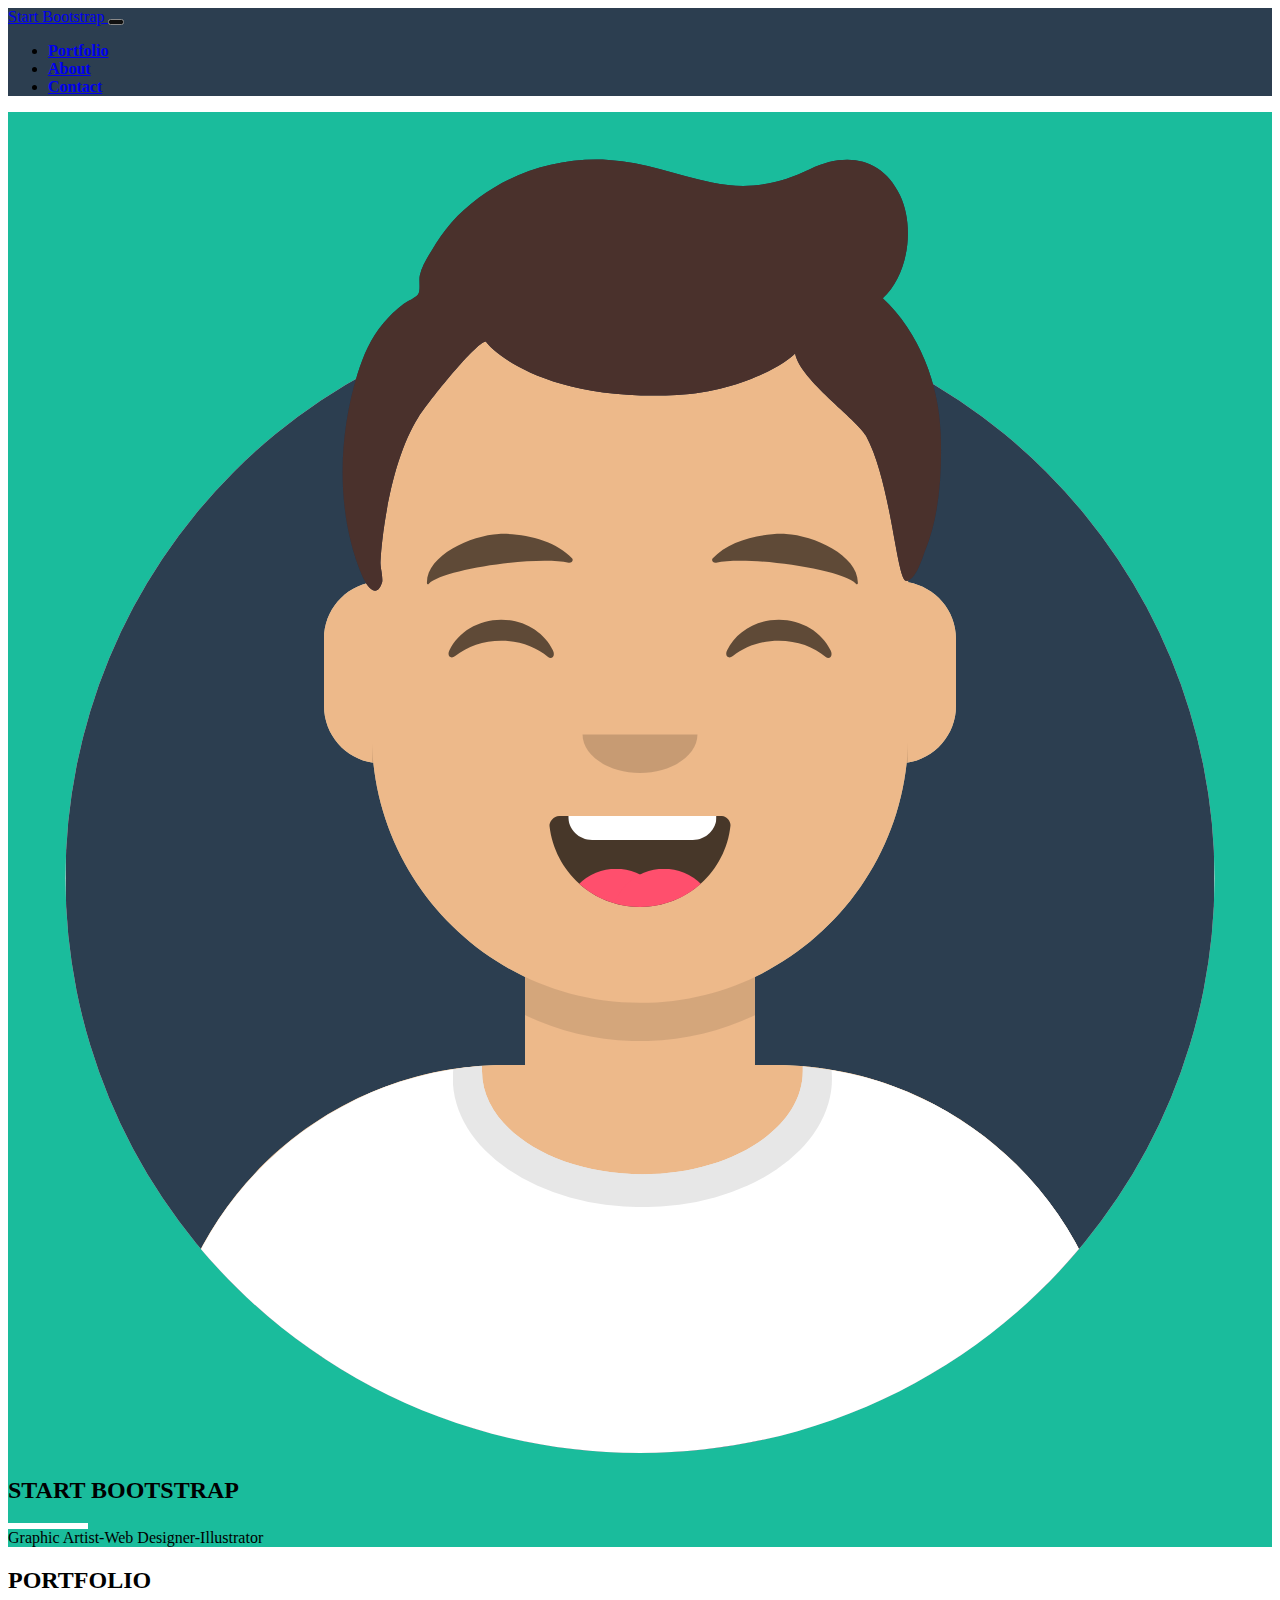
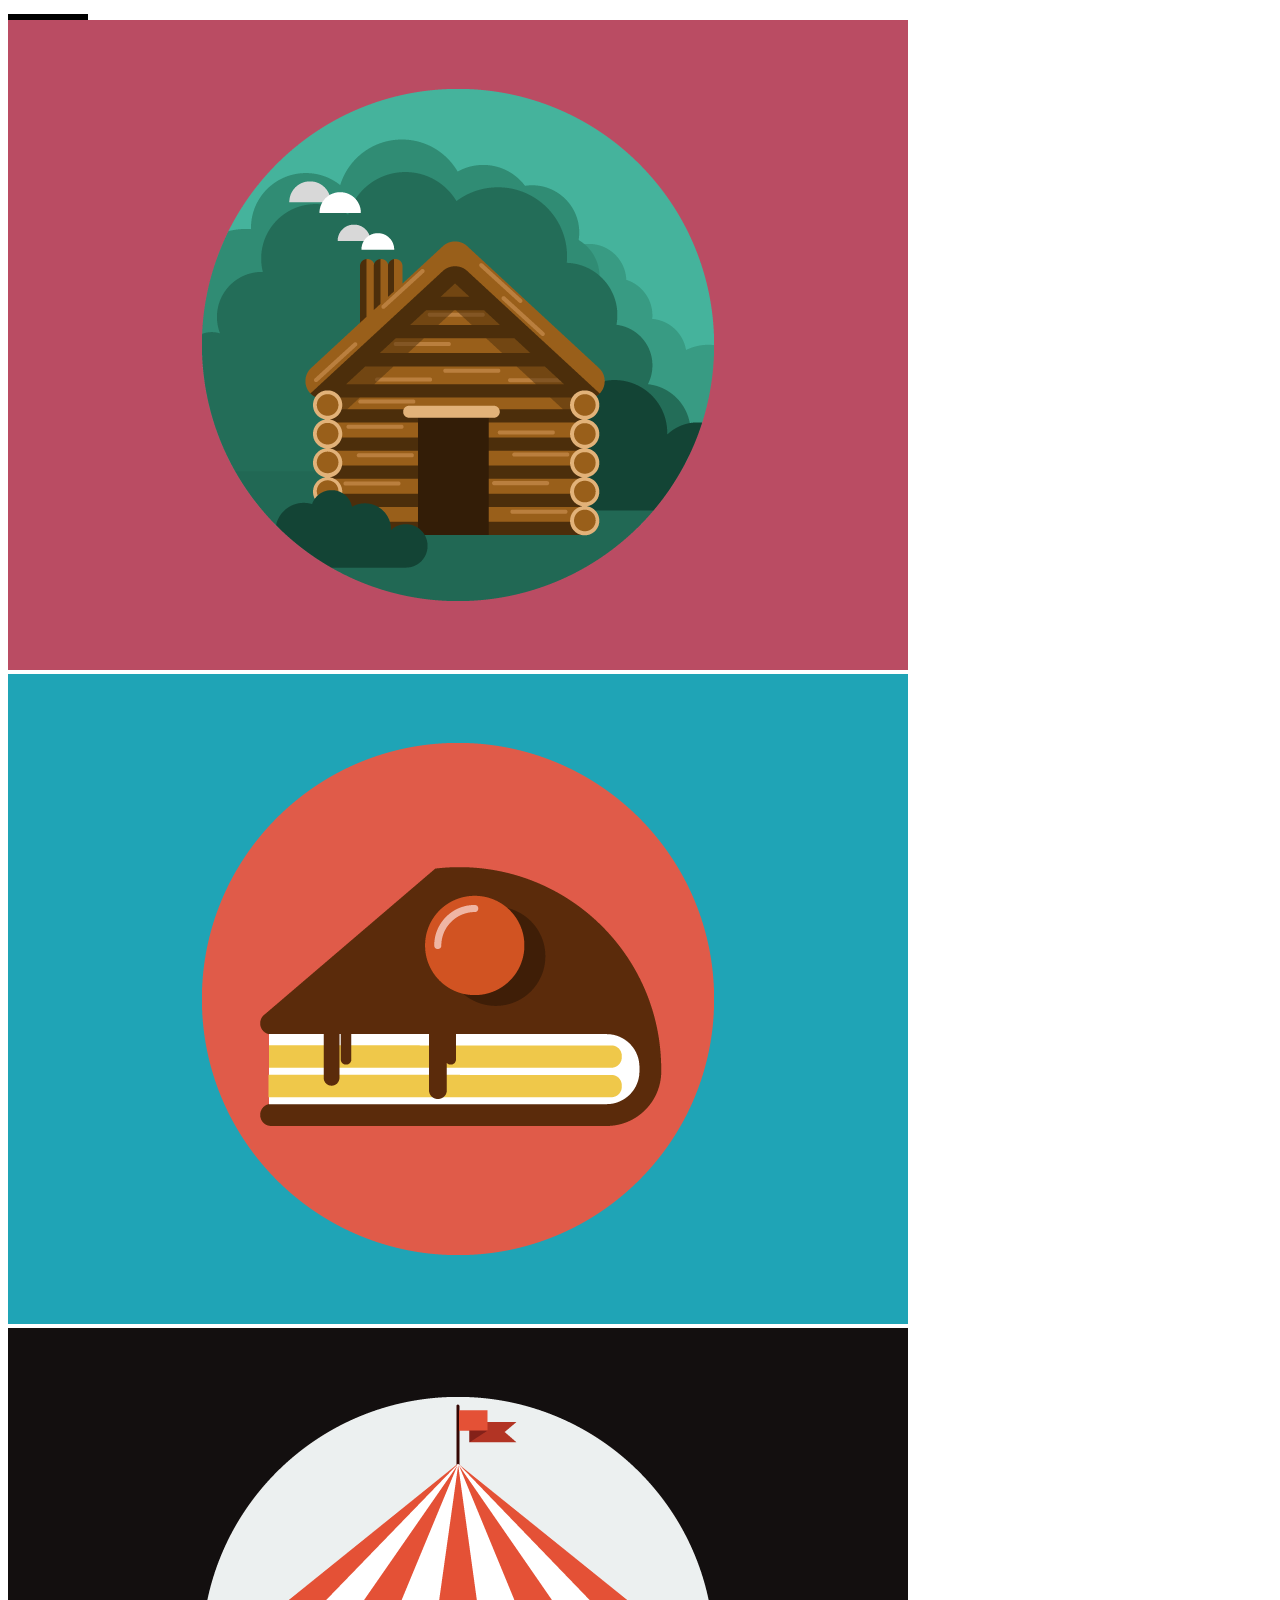
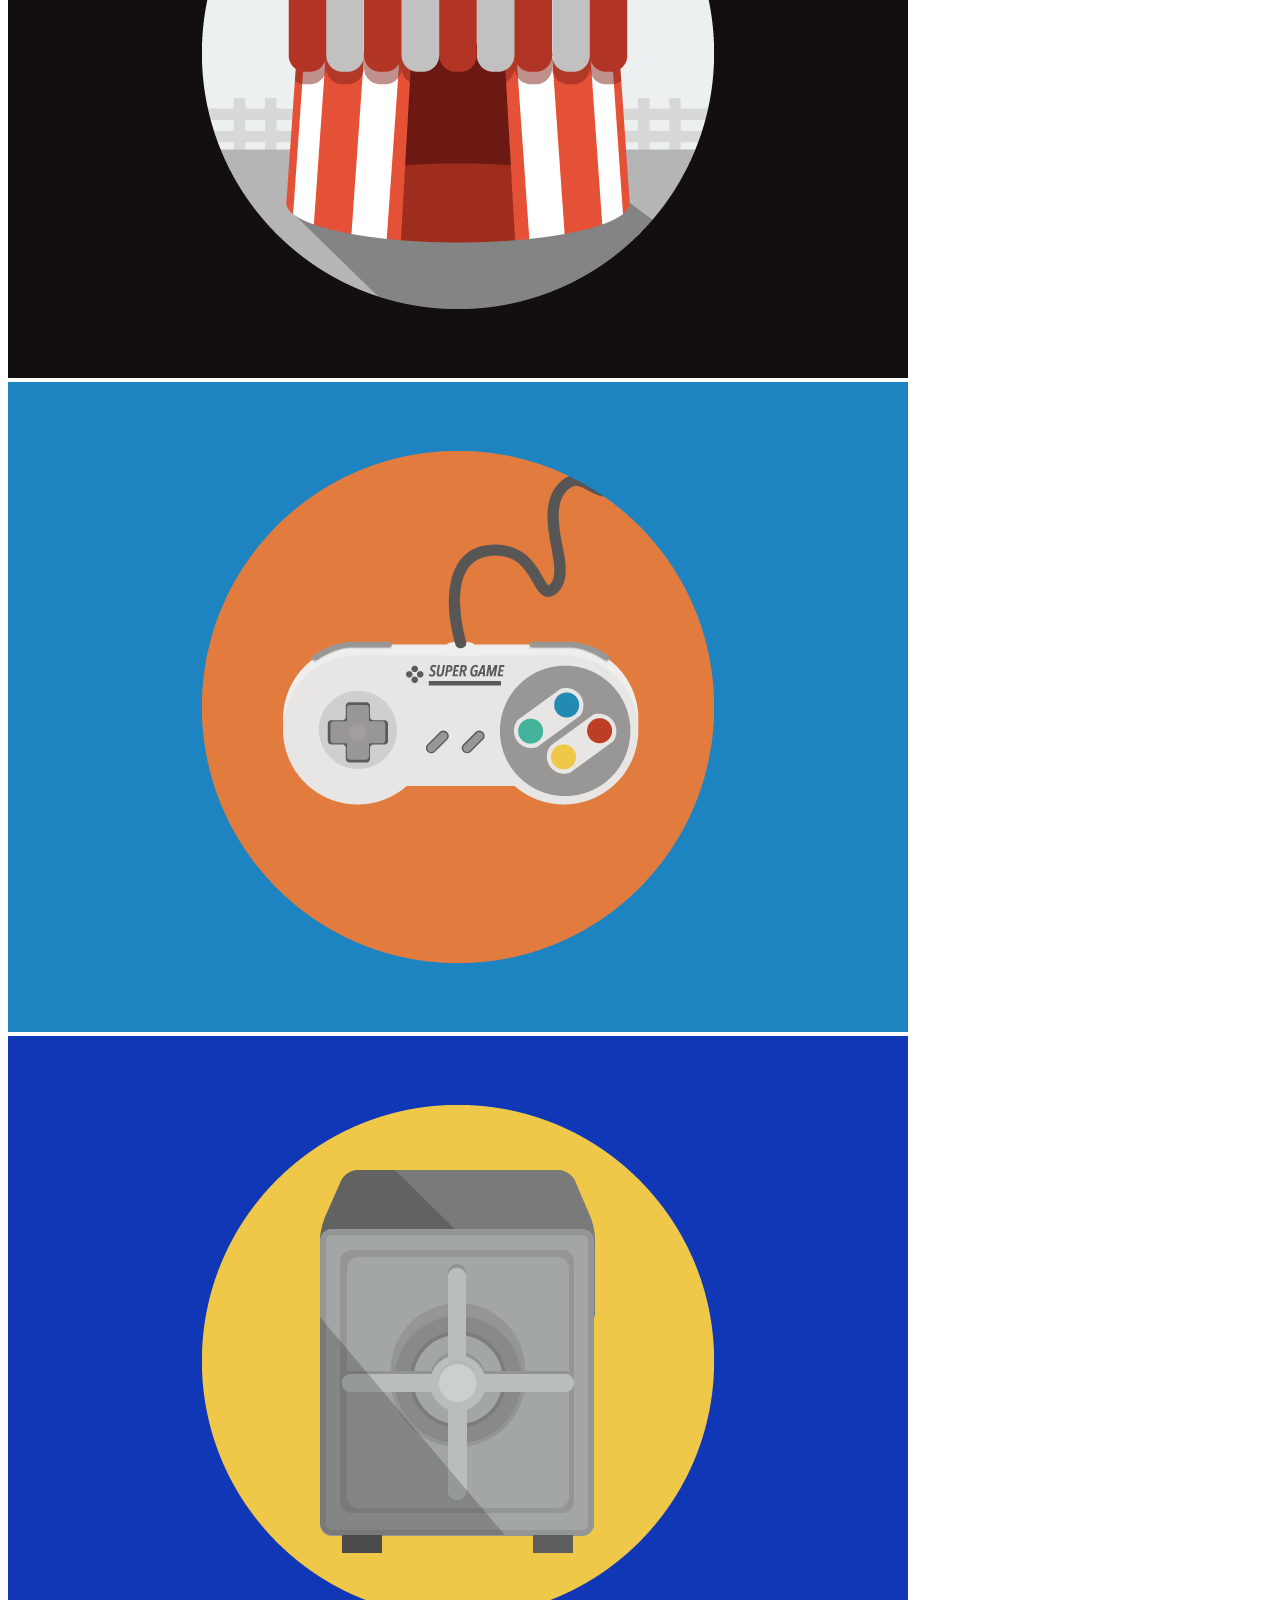
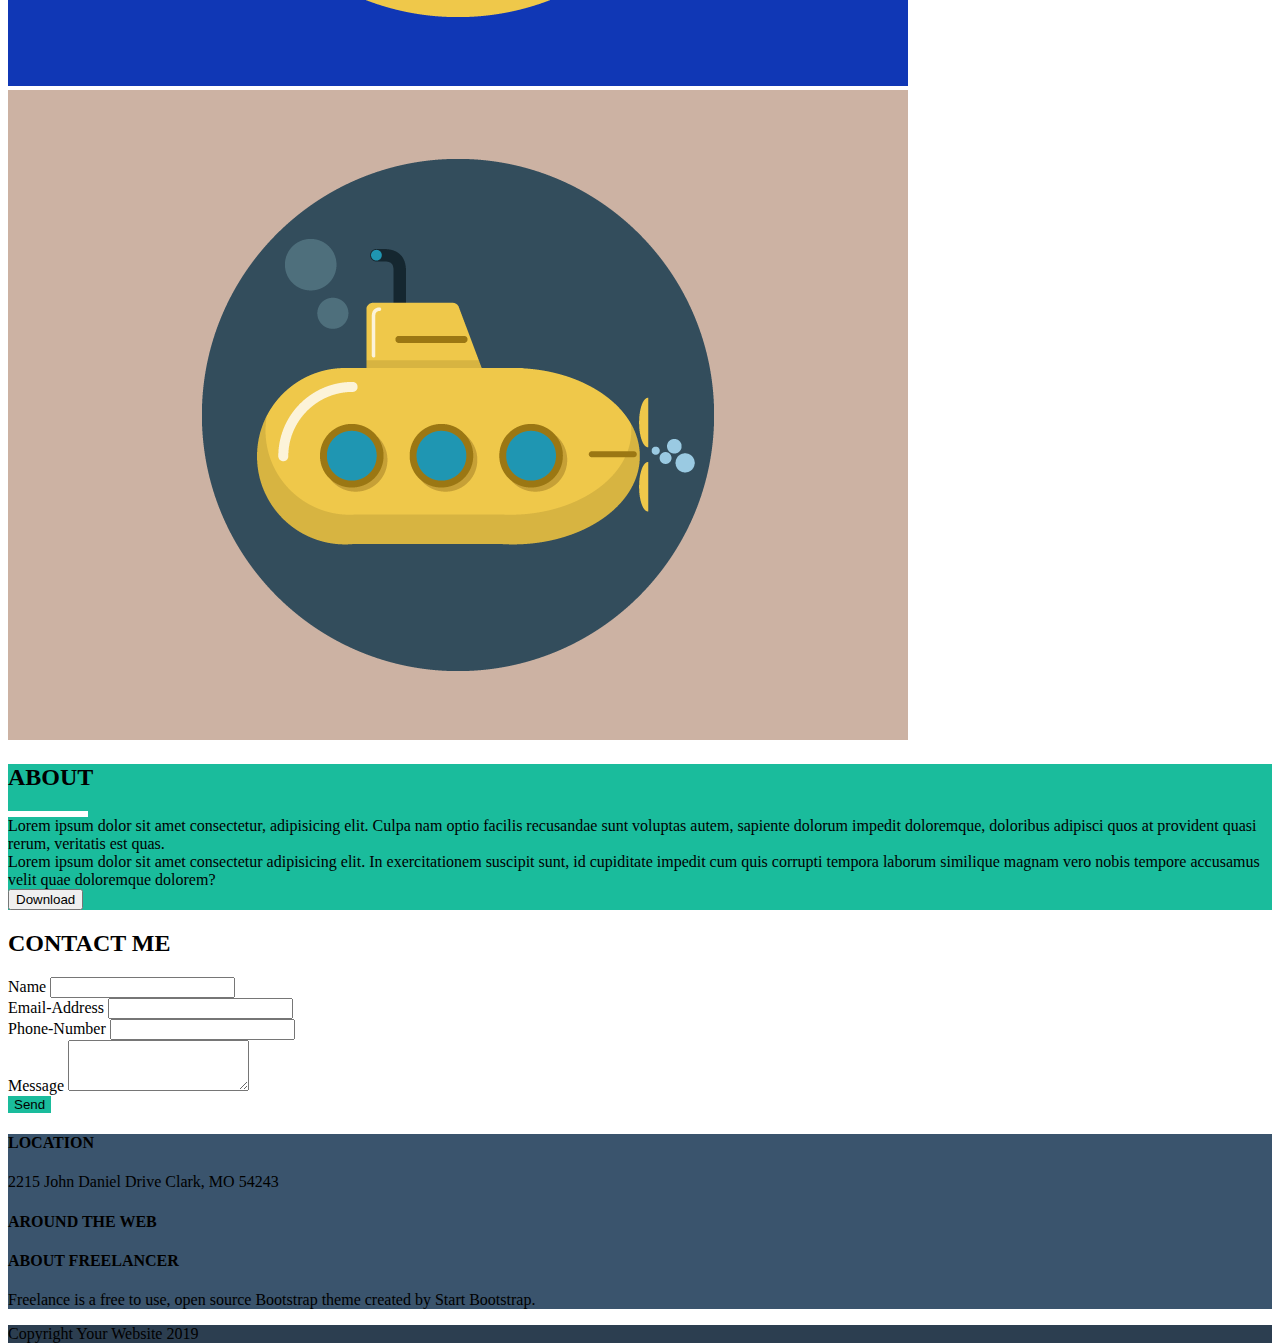
<file: index.html>
<!DOCTYPE html>
<html lang="en">

<head>
    <meta charset="UTF-8">
    <meta name="viewport" content="width=device-width, initial-scale=1.0">
    <title>HTML-CSS-BOOTSTRAP-FREELANCER</title>
    <link href="https://cdn.jsdelivr.net/npm/bootstrap@5.3.2/dist/css/bootstrap.min.css" rel="stylesheet"
        integrity="sha384-T3c6CoIi6uLrA9TneNEoa7RxnatzjcDSCmG1MXxSR1GAsXEV/Dwwykc2MPK8M2HN" crossorigin="anonymous">
    <link rel="stylesheet" href="./assets/style.css">
    <link rel="stylesheet" href="https://cdnjs.cloudflare.com/ajax/libs/font-awesome/6.5.1/css/all.min.css"
        integrity="sha512-DTOQO9RWCH3ppGqcWaEA1BIZOC6xxalwEsw9c2QQeAIftl+Vegovlnee1c9QX4TctnWMn13TZye+giMm8e2LwA=="
        crossorigin="anonymous" referrerpolicy="no-referrer" />
</head>

<body>
    <div class="wrapper">

        <header id="site_header">

            <nav class="navbar navbar-expand-md ">
                <div class="container">
                    <a class="navbar-brand text-uppercase fs-5 fw-bold text-white " href="#">Start Bootstrap
                    </a>
                    <button class="navbar-toggler wh" type="button" data-bs-toggle="collapse"
                        data-bs-target="#navbarSupportedContent" aria-controls="navbarSupportedContent"
                        aria-expanded="false" aria-label="Toggle navigation">
                        <span class="navbar-toggler-icon"></span>
                    </button>

                    <div class="collapse navbar-collapse" id="navbarSupportedContent">
                        <ul class="navbar-nav ms-auto mb-2 mb-lg-0">
                            <li class="nav-item pt-1">
                                <a class="nav-link active text-white bg-dar" aria-current="page" href="#"><strong>Portfolio</strong></a>
                            </li>

                            <li class="nav-item pt-1">
                                <a class="nav-link active text-white bg-dar" aria-current="page" href="#"><strong>About</strong></a>
                            </li>

                            <li class="nav-item pt-1">
                                <a class="nav-link active text-white bg-dar" aria-current="page" href="#"><strong>Contact</strong></a>
                            </li>
                        </ul>

                    </div>
                </div>
            </nav>

        </header>
        <!-- /#site_header -->

        <main id="site_main">

            <div class="section_jumbo">
                <div class="container text-white bg-dar py-5 text-center ">
                    <div class="row justify-content-center">
                        <div class="col-8 col-md-5 col-lg-3">
                            <div><img src="./assets/img/img/avatar.svg" alt=""></div>
                        </div>



                        <div>
                            <h2>START BOOTSTRAP</h2>
                        </div>

                        <div class="d-flex align-items-center justify-content-center">
                            <div class="my_hr"></div>
                            <div><i class="fa-solid fa-star _ab p-3"></i></div>
                            <div class="my_hr"></div>
                        </div>

                        <div class="text-uppercase">Graphic Artist-Web Designer-Illustrator</div>


                    </div>
                </div>
            </div>

            <div class="section_portfolio">
                <div class="container py-5 ">
                    <div class="row g-3 ">
                        <div class="tittle text-center ">
                            <h2>PORTFOLIO</h2>
                            <div class="d-flex align-items-center justify-content-center">
                                <div class="my_hr2"></div>
                                <div><i class="fa-solid fa-star _ab p-3"></i></div>
                                <div class="my_hr2"></div>
                            </div>
                        </div>

                        <div class="col-12 col-md-6 col-lg-4 ">
                            <div class="card">
                                <img src="./assets/img/img/cabin.png" alt="">
                            </div>
                        </div>
                        <div class="col-12 col-md-6 col-lg-4">
                            <div class="card">
                                <img src="./assets/img/img/cake.png" alt="">
                            </div>
                        </div>
                        <div class="col-12 col-md-6 col-lg-4">
                            <div class="card">
                                <img src="./assets/img/img/circus.png" alt="">
                            </div>
                        </div>
                        <div class="col-12 col-md-6 col-lg-4">
                            <div class="card">
                                <img src="./assets/img/img/game.png" alt="">
                            </div>
                        </div>
                        <div class="col-12 col-md-6 col-lg-4">
                            <div class="card">
                                <img src="./assets/img/img/safe.png" alt="">

                            </div>
                        </div>
                        <div class="col-12 col-md-6 col-lg-4">
                            <div class="card">
                                <img src="./assets/img/img/submarine.png" alt="">
                            </div>
                        </div>
                    </div>
                </div>
            </div>

            <div class="section_about">
                <div class="container text-white bg-dar p-5 ">
                    <div class="row p-4">
                        <div class="tittle text-center">
                            <h2>ABOUT</h2>
                            <div class="d-flex align-items-center justify-content-center">
                                <div class="my_hr"></div>
                                <div><i class="fa-solid fa-star _ab p-3"></i></div>
                                <div class="my_hr"></div>
                            </div>
                        </div>
                        <div class="col-12 col-md-6">
                            Lorem ipsum dolor sit amet consectetur, adipisicing elit. Culpa nam optio facilis recusandae
                            sunt voluptas autem, sapiente dolorum impedit doloremque, doloribus adipisci quos at
                            provident quasi rerum, veritatis est quas.
                        </div>
                        <div class="col-12 col-md-6">
                            Lorem ipsum dolor sit amet consectetur adipisicing elit. In exercitationem suscipit sunt, id
                            cupiditate impedit cum quis corrupti tempora laborum similique magnam vero nobis tempore
                            accusamus velit quae doloremque dolorem?
                        </div>
                        <div class="p-4 text-center">
                            <button class="btn btn-primary  mx-auto  " type="button">
                                <i class="fa-solid fa-download"></i> Download</button>
                        </div>
                    </div>
                </div>
            </div>

            <div class="section_contact">
                <div class="container p-5">
                    <div class="row p-4">
                        <div class="title text-center">
                            <h2>CONTACT ME</h2>
                        </div>
                        <form>
                            <div class="mb-3">
                                <label for="exampleName1" class="form-label ">Name</label>
                                <input type="text" class="form-control border-0 border-bottom rounded-0">

                            </div>
                            <div class="mb-3">
                                <label for="exampleInputEmail1" class="form-label">Email-Address</label>
                                <input type="email" class="form-control border-0 border-bottom rounded-0">

                            </div>
                            <div class="mb-3">
                                <label for="examplePhone-Number1" class="form-label">Phone-Number</label>
                                <input type="number" class="form-control border-0 border-bottom rounded-0">

                            </div>

                            <div class="mb-3">
                                <label for="exampleMessage1" class="form-label">Message</label>
                                <textarea class="form-control border-0 border-bottom rounded-0" rows="3"></textarea>
                            </div>

                            <button type="submit" class="btn btn-primary color"> Send</button>
                        </form>
                    </div>
                </div>
            </div>

        </main>
        <!-- /#site_main -->

        <footer>
            <div class="container text-white bg-dar text-center p-5">
                <div class="row g-3">
                    <div class="col-12 col-md-4">
                        <h4>LOCATION</h4>
                        <p>2215 John Daniel Drive Clark, MO 54243</p>
                    </div>
                    <div class="col-12 col-md-4">
                        <h4>AROUND THE WEB</h4>
                        <p>
                            <i class="fa-brands fa-facebook-f rounded-circle border p-2"></i>
                            <i class="fa-brands fa-google rounded-circle border p-2"></i>
                            <i class="fa-brands fa-twitter rounded-circle border p-2"></i>
                            <i class="fa-brands fa-linkedin rounded-circle border p-2"></i>
                        </p>
                    </div>
                    <div class="col-12 col-md-4">
                        <h4>ABOUT FREELANCER</h4>
                        <p>Freelance is a free to use, open source Bootstrap theme created by
                            <span class="text-success">Start Bootstrap</span>.
                        </p>
                    </div>
                </div>
            </div>
        </footer>
        <!-- /#site_footer -->

        <div class="section_copyright">
            <div class="container text-center text-white p-5">
                <div class="row">
                    <div>
                        <p>Copyright <i class="fa-regular fa-copyright"></i> Your Website 2019</p>
                    </div>
                </div>
            </div>
        </div>

    </div>
</body>

</html>
</file>
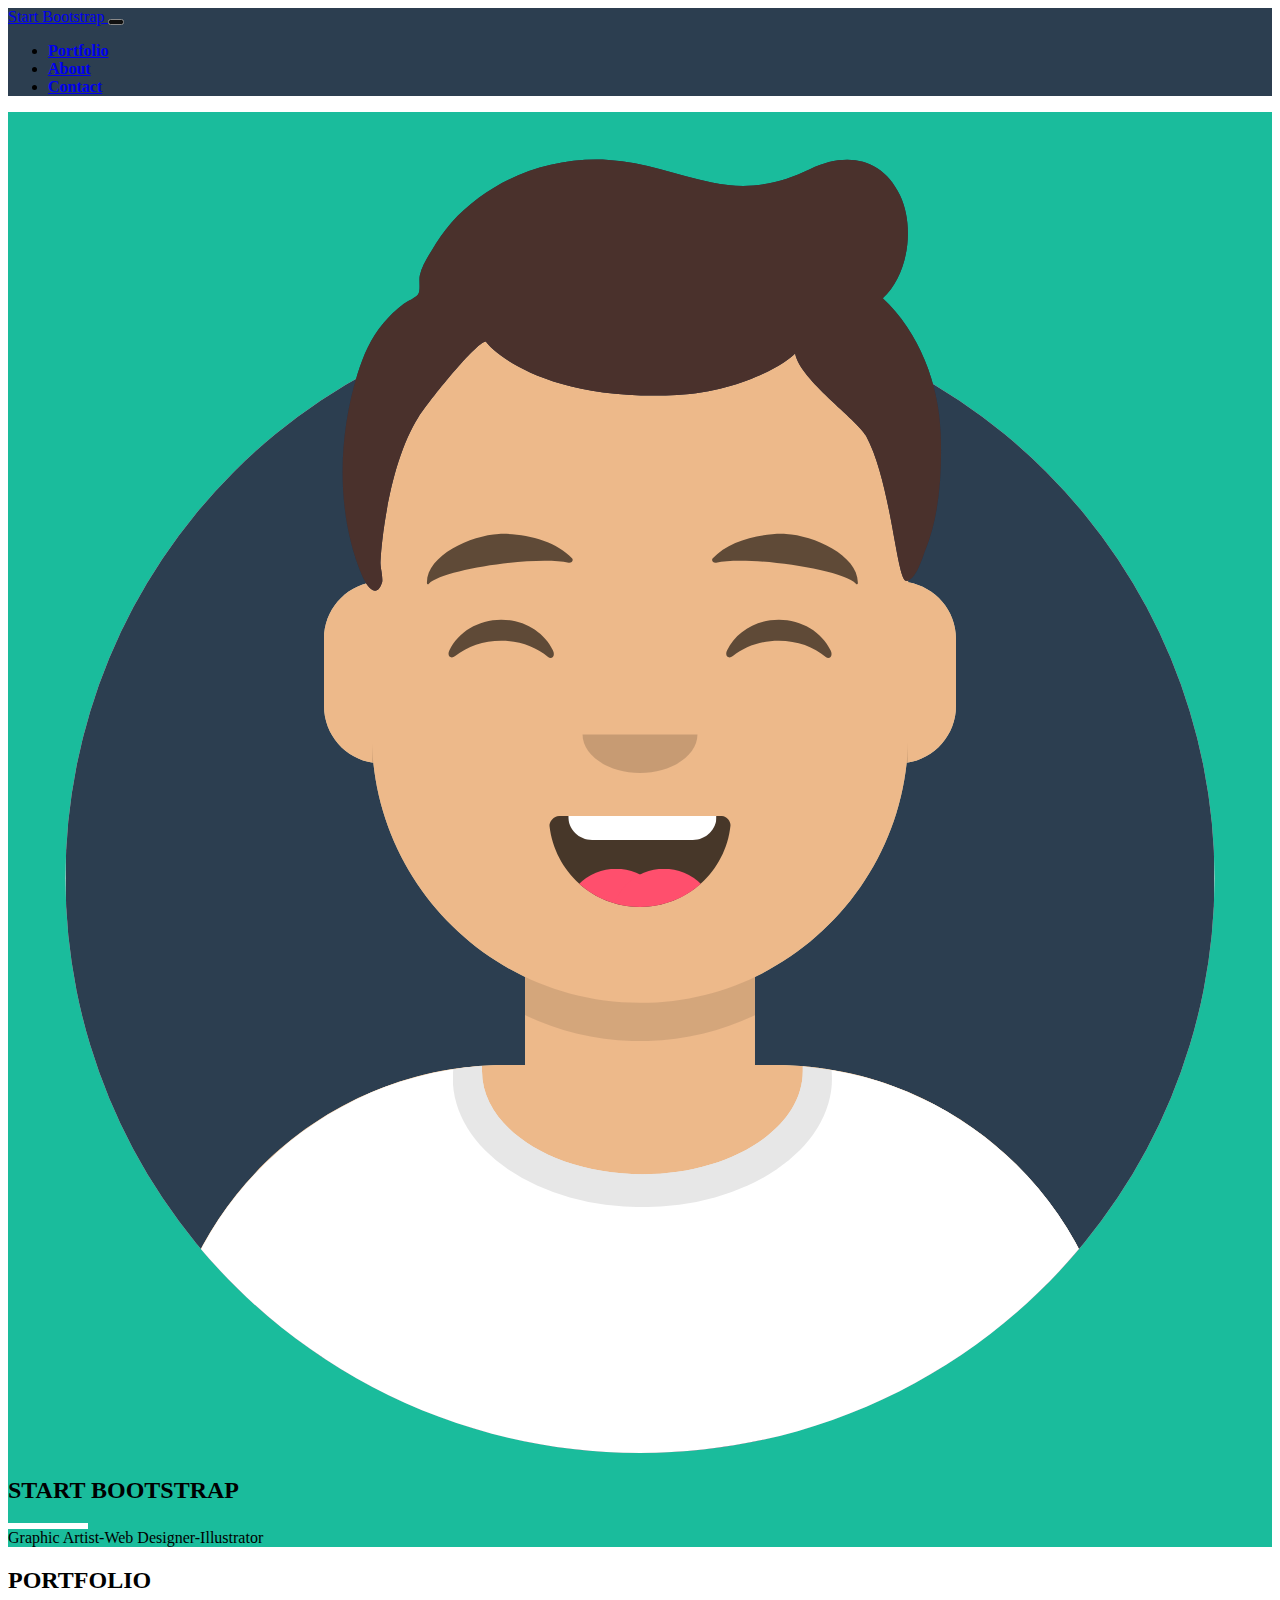
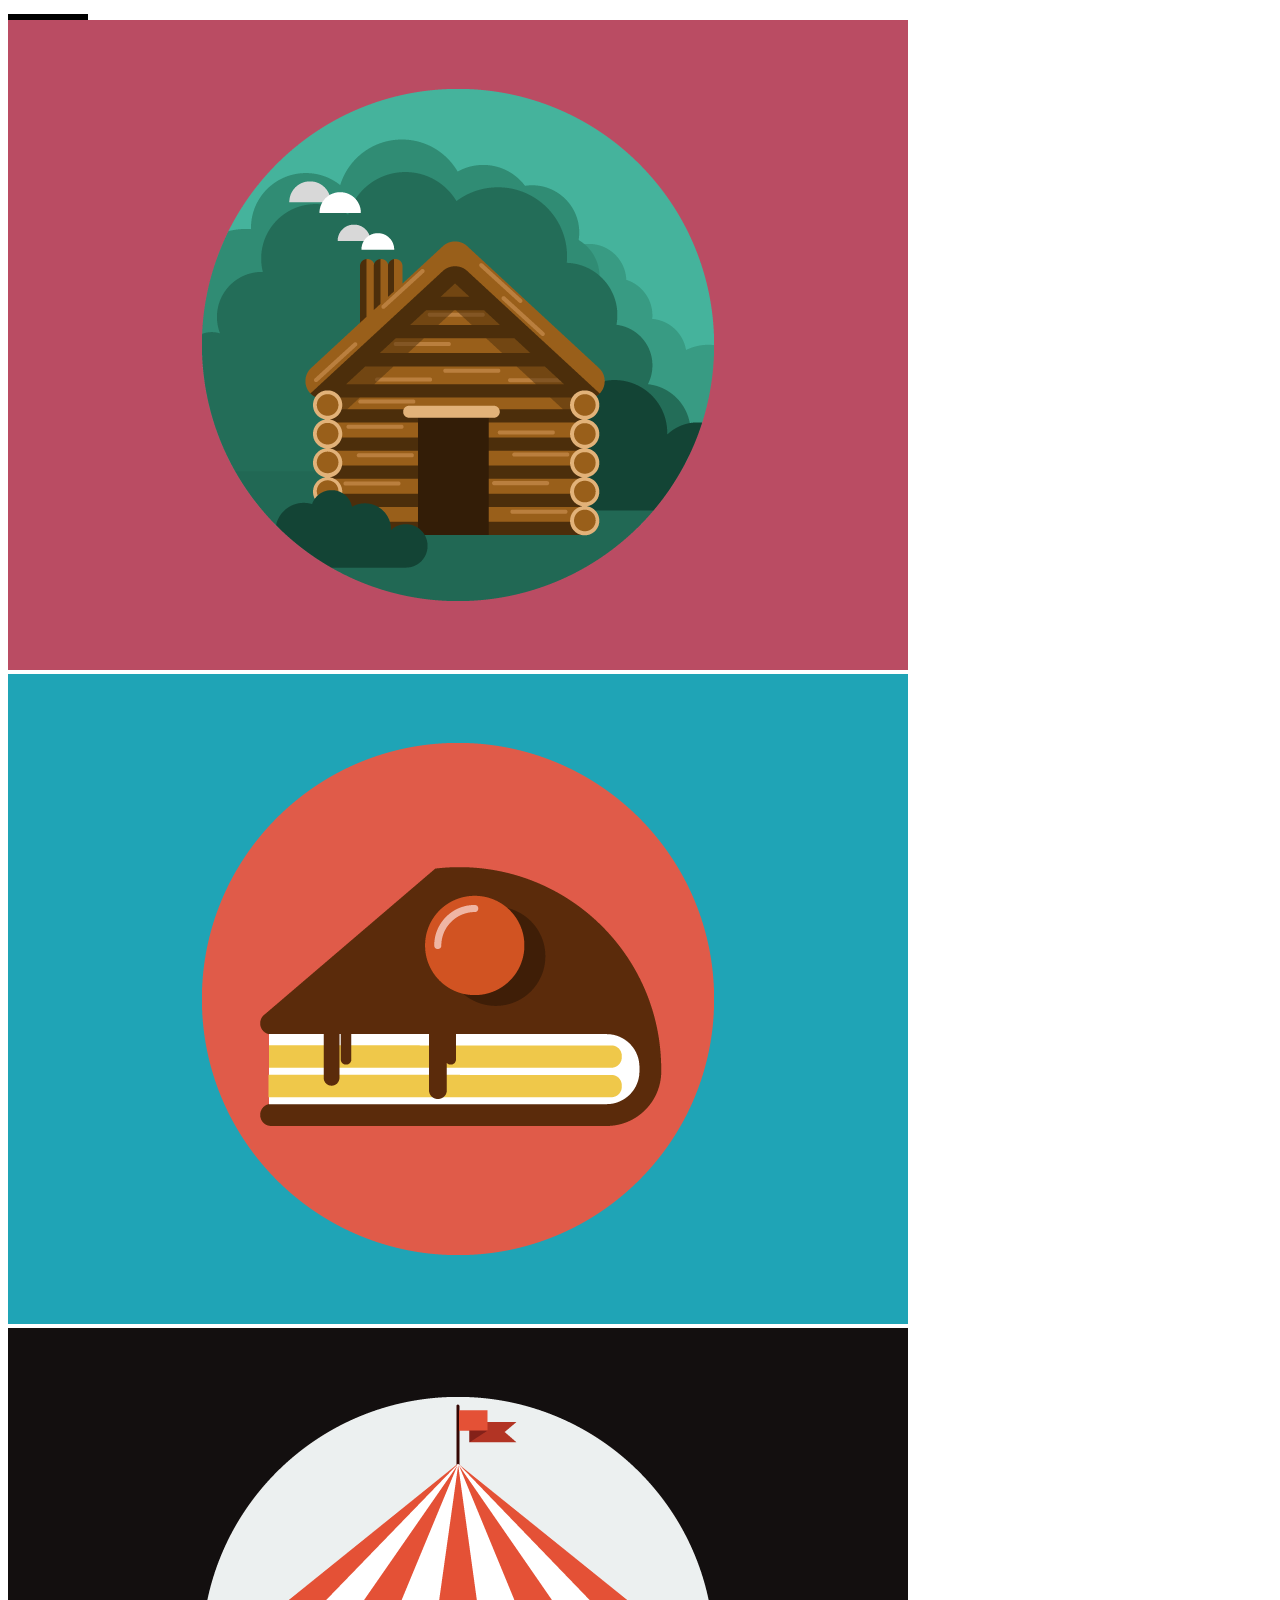
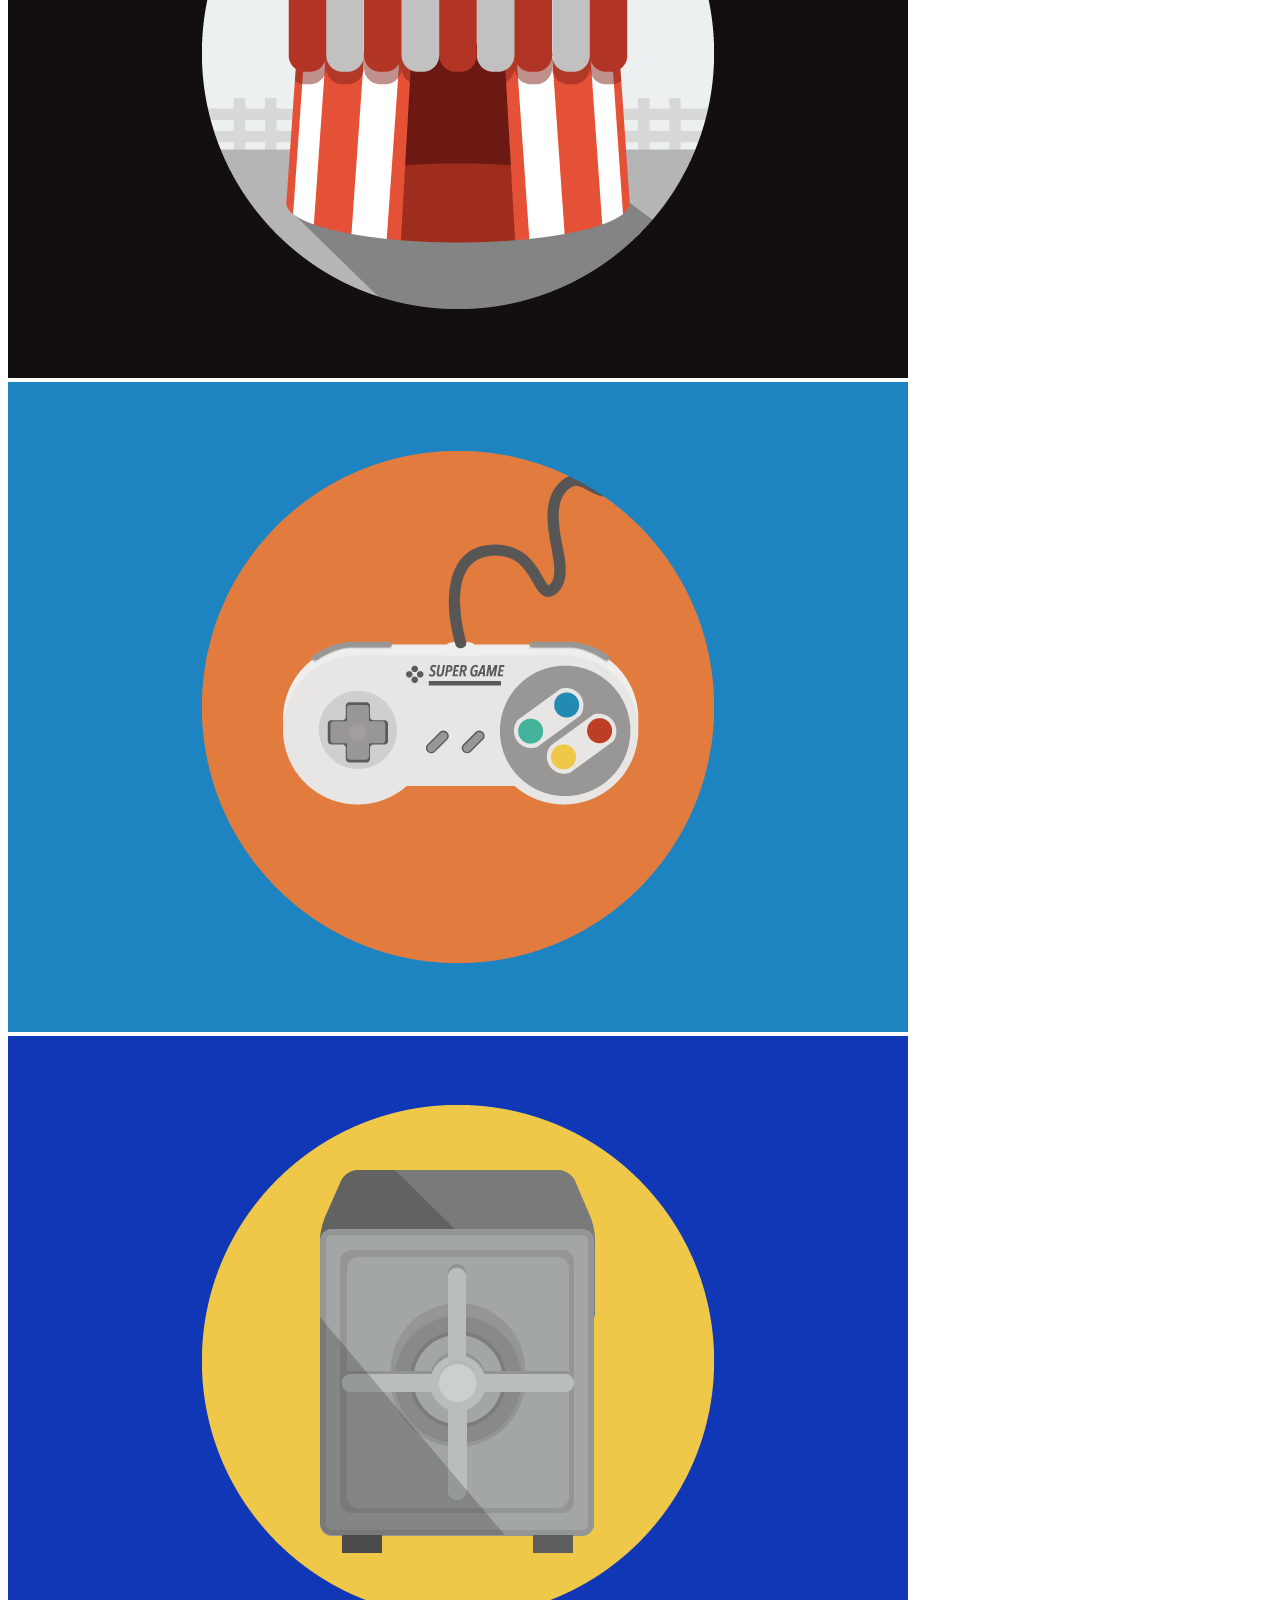
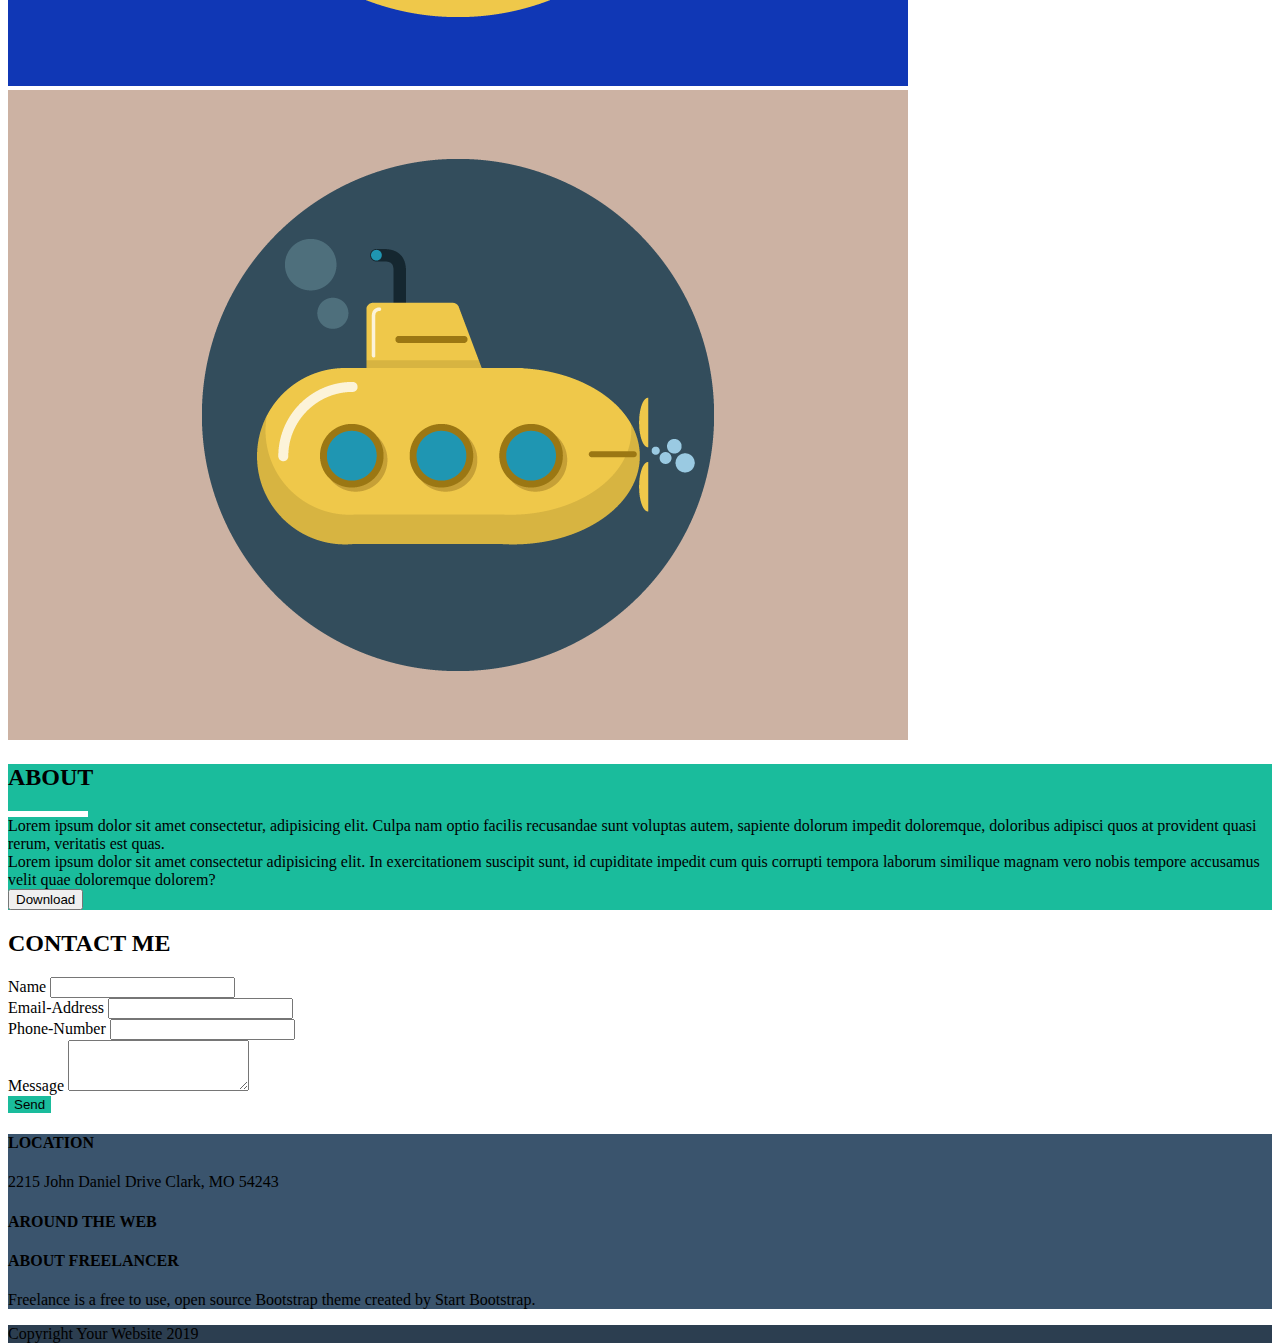
<file: bonus/index.html>
<!DOCTYPE html>
<html lang="en">

<head>
    <meta charset="UTF-8">
    <meta name="viewport" content="width=device-width, initial-scale=1.0">
    <title>HTML-CSS-BOOTSTRAP-FREELANCER</title>
    <link href="https://cdn.jsdelivr.net/npm/bootstrap@5.3.2/dist/css/bootstrap.min.css" rel="stylesheet"
        integrity="sha384-T3c6CoIi6uLrA9TneNEoa7RxnatzjcDSCmG1MXxSR1GAsXEV/Dwwykc2MPK8M2HN" crossorigin="anonymous">
    <link rel="stylesheet" href="./assets/style.css">
    <link rel="stylesheet" href="https://cdnjs.cloudflare.com/ajax/libs/font-awesome/6.5.1/css/all.min.css"
        integrity="sha512-DTOQO9RWCH3ppGqcWaEA1BIZOC6xxalwEsw9c2QQeAIftl+Vegovlnee1c9QX4TctnWMn13TZye+giMm8e2LwA=="
        crossorigin="anonymous" referrerpolicy="no-referrer" />
</head>

<body>
    <div class="wrapper">

        <header id="site_header">

            <nav class="navbar navbar-expand-md ">
                <div class="container">
                    <a class="navbar-brand text-uppercase fs-5 fw-bold text-white " href="#">Start Bootstrap
                    </a>
                    <button class="navbar-toggler wh" type="button" data-bs-toggle="collapse"
                        data-bs-target="#navbarSupportedContent" aria-controls="navbarSupportedContent"
                        aria-expanded="false" aria-label="Toggle navigation">
                        <span class="navbar-toggler-icon"></span>
                    </button>

                    <div class="collapse navbar-collapse" id="navbarSupportedContent">
                        <ul class="navbar-nav ms-auto mb-2 mb-lg-0">
                            <li class="nav-item pt-1">
                                <a class="nav-link active text-white bg-dar" aria-current="page"
                                    href="#"><strong>Portfolio</strong></a>
                            </li>

                            <li class="nav-item pt-1">
                                <a class="nav-link active text-white bg-dar" aria-current="page"
                                    href="#"><strong>About</strong></a>
                            </li>

                            <li class="nav-item pt-1">
                                <a class="nav-link active text-white bg-dar" aria-current="page"
                                    href="#"><strong>Contact</strong></a>
                            </li>
                        </ul>

                    </div>
                </div>
            </nav>

        </header>
        <!-- /#site_header -->

        <main id="site_main">

            <div class="section_jumbo">
                <div class="container text-white bg-dar py-5 text-center ">
                    <div class="row justify-content-center">
                        <div class="col-8 col-md-5 col-lg-3">
                            <div><img src="./assets/img/avatar.svg" alt=""></div>
                        </div>



                        <div>
                            <h2>START BOOTSTRAP</h2>
                        </div>

                        <div class="d-flex align-items-center justify-content-center">
                            <div class="my_hr"></div>
                            <div class="ruota"><i class="fa-solid fa-star _ab p-3"></i></div>
                            <div class="my_hr"></div>
                        </div>

                        <div class="text-uppercase">Graphic Artist-Web Designer-Illustrator</div>


                    </div>
                </div>
            </div>

            <div class="section_portfolio">
                <div class="container py-5 ">
                    <div class="row g-3 ">
                        <div class="tittle text-center ">
                            <h2>PORTFOLIO</h2>
                            <div class="d-flex align-items-center justify-content-center">
                                <div class="my_hr2"></div>
                                <div class="ruota"><i class="fa-solid fa-star _ab p-3"></i></div>
                                <div class="my_hr2"></div>
                            </div>
                        </div>

                        <div class="col-12 col-md-6 col-lg-4 ">
                            <div class="card ">
                                <div class="primo"><img src="./assets/img/cabin.png" alt="" class="img-fluid"></div>
                                <div class="secondo d-flex align-items-center justify-content-center">
                                    <div class="terzo"> <i class="fa-solid fa-plus"></i></div>
                                </div>

                            </div>
                        </div>
                        <div class="col-12 col-md-6 col-lg-4">
                            <div class="card ">
                                <div class="primo"><img src="./assets/img/cake.png" alt="" class="img-fluid"></div>
                                <div class="secondo d-flex align-items-center justify-content-center">
                                    <div class="terzo"> <i class="fa-solid fa-plus"></i></div>
                                </div>

                            </div>
                        </div>
                        <div class="col-12 col-md-6 col-lg-4">
                            <div class="card ">
                                <div class="primo"><img src="./assets/img/circus.png" alt="" class="img-fluid">
                                </div>
                                <div class="secondo d-flex align-items-center justify-content-center">
                                    <div class="terzo"> <i class="fa-solid fa-plus"></i></div>
                                </div>

                            </div>
                        </div>
                        <div class="col-12 col-md-6 col-lg-4">
                            <div class="card  ">
                                <div class="primo"><img src="./assets/img/game.png" alt="" class="img-fluid"></div>
                                <div class="secondo d-flex align-items-center justify-content-center">
                                    <div class="terzo"> <i class="fa-solid fa-plus"></i></div>
                                </div>

                            </div>
                        </div>
                        <div class="col-12 col-md-6 col-lg-4">
                            <div class="card ">
                                <div class="primo"><img src="./assets/img/safe.png" alt="" class="img-fluid"></div>
                                <div class="secondo d-flex align-items-center justify-content-center">
                                    <div class="terzo"> <i class="fa-solid fa-plus"></i></div>
                                </div>

                            </div>
                        </div>
                        <div class="col-12 col-md-6 col-lg-4">
                            <div class="card">
                                <div class="primo">
                                    <img src="./assets/img/submarine.png" alt="" class="img-fluid">
                                </div>
                                <div class="secondo d-flex align-items-center justify-content-center">
                                    <div class="terzo"> <i class="fa-solid fa-plus"></i></div>
                                </div>
                            </div>

                        </div>
                    </div>
                </div>
            </div>

            <div class="section_about">
                <div class="container text-white bg-dar p-5 ">
                    <div class="row p-4">
                        <div class="tittle text-center">
                            <h2>ABOUT</h2>
                            <div class="d-flex align-items-center justify-content-center">
                                <div class="my_hr"></div>
                                <div class="ruota"><i class="fa-solid fa-star _ab p-3"></i></div>
                                <div class="my_hr"></div>
                            </div>
                        </div>
                        <div class="col-12 col-md-6">
                            Lorem ipsum dolor sit amet consectetur, adipisicing elit. Culpa nam optio facilis recusandae
                            sunt voluptas autem, sapiente dolorum impedit doloremque, doloribus adipisci quos at
                            provident quasi rerum, veritatis est quas.
                        </div>
                        <div class="col-12 col-md-6">
                            Lorem ipsum dolor sit amet consectetur adipisicing elit. In exercitationem suscipit sunt, id
                            cupiditate impedit cum quis corrupti tempora laborum similique magnam vero nobis tempore
                            accusamus velit quae doloremque dolorem?
                        </div>
                        <div class="p-4 text-center">
                            <button class="btn btn-primary  mx-auto  " type="button">
                                <i class="fa-solid fa-download"></i> Download</button>
                        </div>
                    </div>
                </div>
            </div>

            <div class="section_contact">
                <div class="container p-5">
                    <div class="row p-4">
                        <div class="title text-center">
                            <h2>CONTACT ME</h2>
                        </div>
                        <form>
                            <div class="mb-3">
                                <label for="exampleName1" class="form-label ">Name</label>
                                <input type="text" class="form-control border-0 border-bottom rounded-0">

                            </div>
                            <div class="mb-3">
                                <label for="exampleInputEmail1" class="form-label">Email-Address</label>
                                <input type="email" class="form-control border-0 border-bottom rounded-0">

                            </div>
                            <div class="mb-3">
                                <label for="examplePhone-Number1" class="form-label">Phone-Number</label>
                                <input type="number" class="form-control border-0 border-bottom rounded-0">

                            </div>

                            <div class="mb-3">
                                <label for="exampleMessage1" class="form-label">Message</label>
                                <textarea class="form-control border-0 border-bottom rounded-0" rows="3"></textarea>
                            </div>

                            <button type="submit" class="btn btn-primary color"> Send</button>
                        </form>
                    </div>
                </div>
            </div>

        </main>
        <!-- /#site_main -->

        <footer>
            <div class="container text-white bg-dar text-center p-5">
                <div class="row g-3">
                    <div class="col-12 col-md-4">
                        <h4>LOCATION</h4>
                        <p>2215 John Daniel Drive Clark, MO 54243</p>
                    </div>
                    <div class="col-12 col-md-4">
                        <h4>AROUND THE WEB</h4>
                        <p>
                            <i class="fa-brands fa-facebook-f rounded-circle border p-2"></i>
                            <i class="fa-brands fa-google rounded-circle border p-2"></i>
                            <i class="fa-brands fa-twitter rounded-circle border p-2"></i>
                            <i class="fa-brands fa-linkedin rounded-circle border p-2"></i>
                        </p>
                    </div>
                    <div class="col-12 col-md-4">
                        <h4>ABOUT FREELANCER</h4>
                        <p>Freelance is a free to use, open source Bootstrap theme created by
                            <span class="text-success">Start Bootstrap</span>.
                        </p>
                    </div>
                </div>
            </div>
        </footer>
        <!-- /#site_footer -->

        <div class="section_copyright">
            <div class="container text-center text-white p-5">
                <div class="row">
                    <div>
                        <p>Copyright <i class="fa-regular fa-copyright"></i> Your Website 2019</p>
                    </div>
                </div>
            </div>
        </div>

    </div>
</body>

</html>
</file>
<file: assets/style.css>
:root {
    --blue-ocean: #2c3e50;
    --blue-light: #3a546d;
    --lighter: #ffffff;
    --primary: #1abc9c;
}

#site_header {
    background-color: var(--blue-ocean);
}

.section_jumbo {
    background-color: var(--primary);
}

.section_portfolio {
    background-color: var(--lighter);
}

.section_about{
    background-color: var(--primary);
    border: none;
}

.section_contact {
    background-color: var(--lighter);
}

footer {
    background-color: var(--blue-light);

}

.wrapper {
    height: 100vh;

}

.section_copyright {
    background-color: var(--blue-ocean);
}

.color{
    background-color: var(--primary);
    border: none;
    transition: 500s;
}

.wh{
    filter:invert();
}

.my_hr{
    width: 80px;
    border-top: 3px solid white;  
}

.my_hr2{
    width: 80px;
    border-top: 3px solid rgb(0, 0, 0);  
}
</file>
<file: bonus/assets/style.css>
:root {
    --blue-ocean: #2c3e50;
    --blue-light: #3a546d;
    --lighter: #ffffff;
    --primary: #1abc9c;
}

#site_header {
    background-color: var(--blue-ocean);
}

.section_jumbo {
    background-color: var(--primary);
}

.section_portfolio {
    background-color: var(--lighter);
}

.section_about {
    background-color: var(--primary);
    border: none;
}

.section_contact {
    background-color: var(--lighter);
}

footer {
    background-color: var(--blue-light);

}

.wrapper {
    height: 100vh;

}

.section_copyright {
    background-color: var(--blue-ocean);
}

.color {
    background-color: var(--primary);
    border: none;
    transition: 500s;
}

.wh {
    filter: invert();
}

.my_hr {
    width: 80px;
    border-top: 3px solid white;
}

.my_hr2 {
    width: 80px;
    border-top: 3px solid rgb(0, 0, 0);
}



.secondo {
    display: none;
}

.terzo {
    font-size: 50px;
    color: white;
    display: none;
}

.card:hover {
     .secondo {
        background-color: #3c882d;
        width: 100%;
        height: 100%;
        display: block;
        position: absolute;
        opacity: 0.7;
        transition: 0.5s;
    }

    .terzo {
        display: block;
    }
}

.ruota:hover{
    animation: ruota 2s linear infinite;
}

@keyframes ruota {
    from {
        transform: rotate(0deg); 
    }
    to {
        transform: rotate(360deg); /
    }
}
</file>
